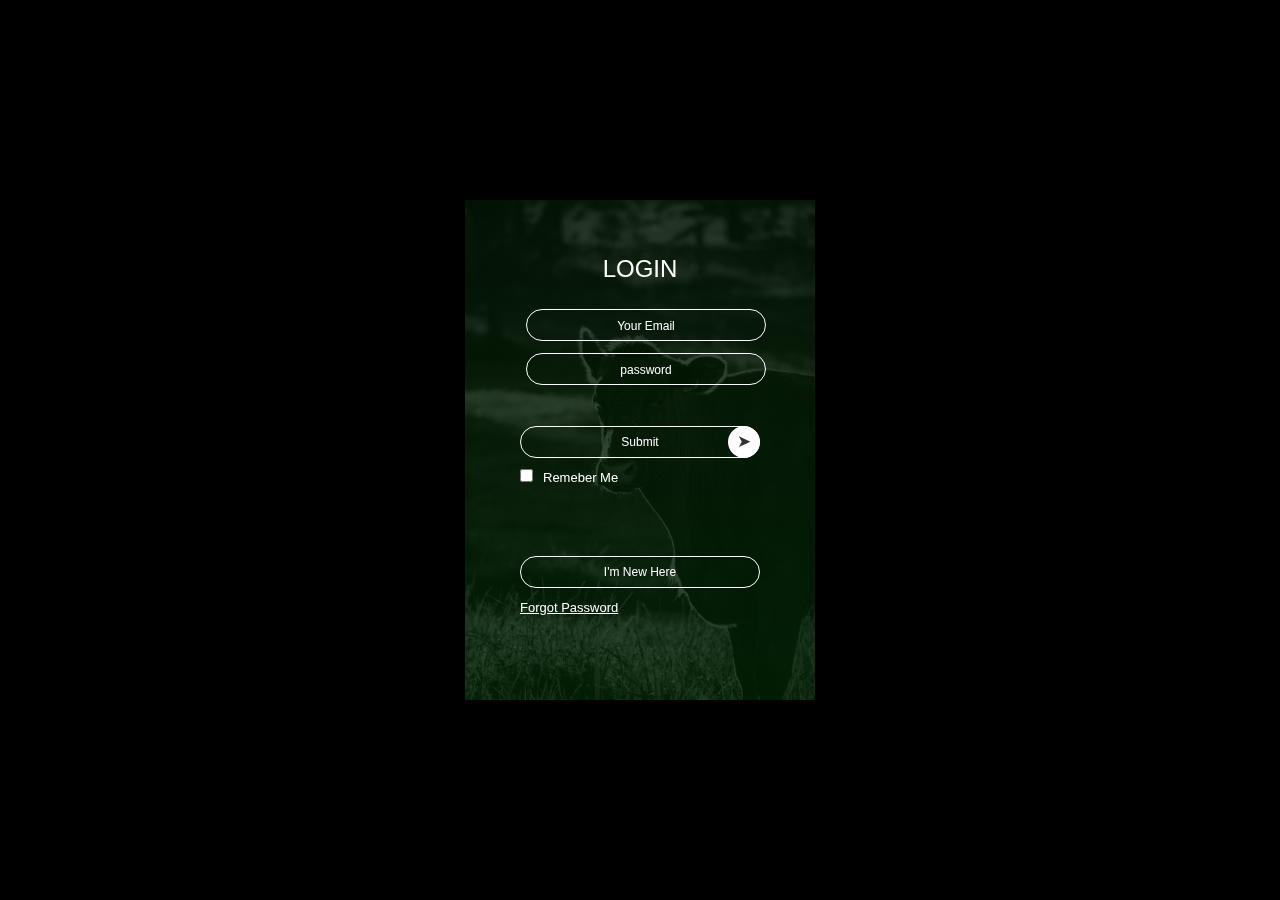
<file: admin.html>
<!DOCTYPE html>
<html lang="en">
<head>
    <meta charset="UTF-8">
    <meta http-equiv="X-UA-Compatible" content="IE=edge">
    <meta name="viewport" content="width=device-width, initial-scale=1.0">
    <title>Login and sign up form</title>
    <link rel="stylesheet" href="login.css">
</head>
<body>
    <div class="container">
        <div class="card">
            <div class="inner-box" id="card">
                <div class="card-front">
                    <h2>LOGIN</h2>
                    <form>
                        <input type="email" class="input-box" placeholder="Your Email" required>
                        <input type="password" class="input-box" placeholder="password" required>
                        <button type="submit" class="submit-btn">Submit</button>
                        <input type="checkbox"><span>Remeber Me</span>

                    </form>
                    <button type="button" class="btn" onclick="openRegister()">I'm New Here</button>
                    <a href="">Forgot Password</a>
                </div>
                <div class="card-back">
                    <h2>REGISTER</h2>
                    <form>
                        <input type="text" class="input-box" placeholder="Your Name" required>
                        <input type="email" class="input-box" placeholder="Your Email" required>
                        <input type="password" class="input-box" placeholder="password" required>
                        <button type="submit" class="submit-btn">Submit</button>
                        <input type="checkbox"><span>Remeber Me</span>

                    </form>
                    <button type="button" class="btn" onclick="openLogin()">I've an account</button>
                    <a href="">Forgot Password</a>
                </div>
                

           </div>

        </div>

    </div>

    <script>
        var card = document.getElementById("card")
        
        function openRegister(){
            card.style.transform ="rotateY(-180deg)";
        }
        function openLogin(){
            card.style.transform ="rotateY(0deg)";
        }
    </script>
    
</body>
</html>
</file>
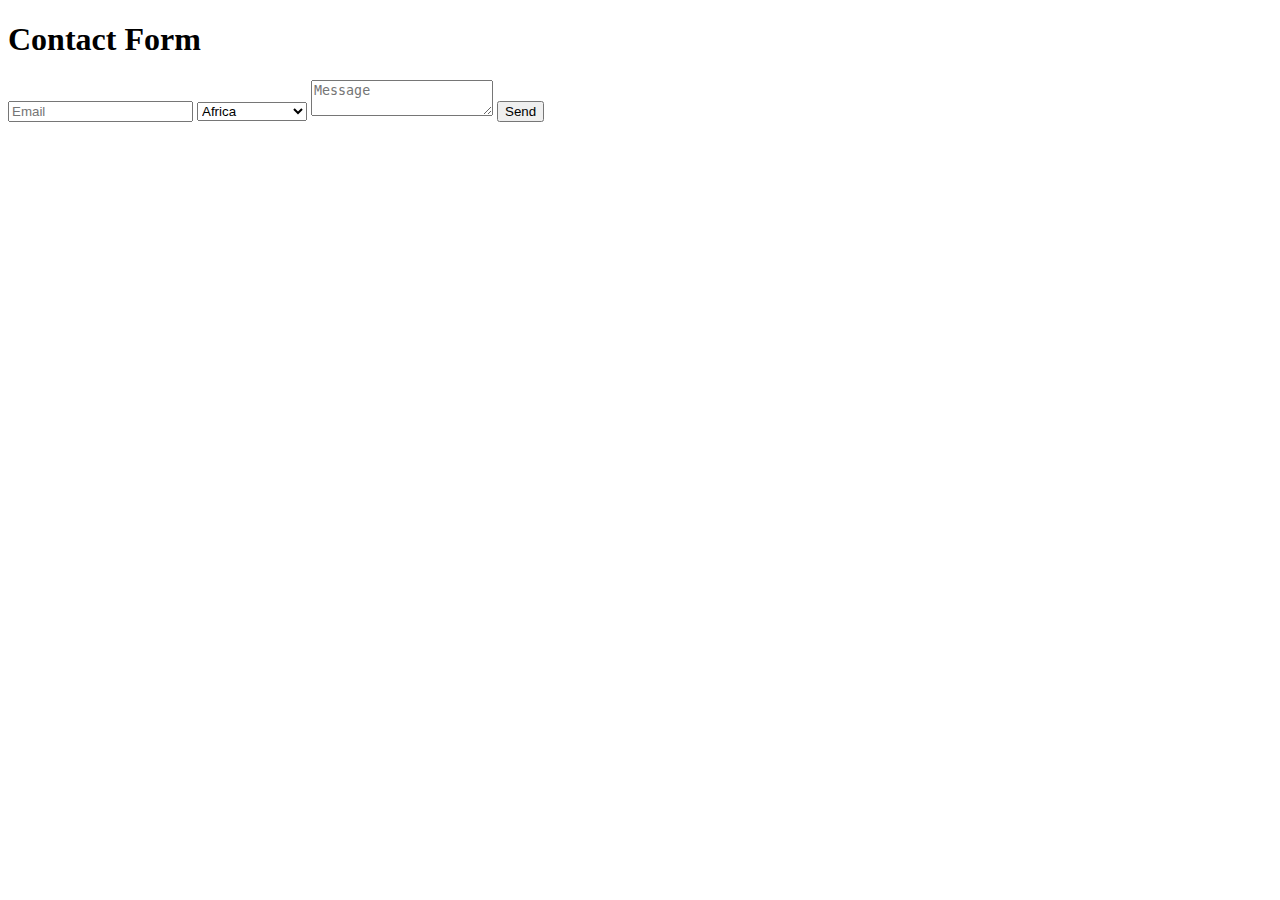
<file: Contact.html>
<!DOCTYPE html>
<html lang="en">
<head>
    <meta charset="UTF-8">
    <meta http-equiv="X-UA-Compatible" content="IE=edge">
    <meta name="viewport" content="width=device-width, initial-scale=1.0">
    <title>contact form</title>
    <link rel="stylesheet" href="index.css">
</head>
<body>
    <div class="container">
        <h1>Contact Form</h1>
        <form action="https://formsubmit.co/omondiopondo89@gmail.com" method="POST>
            <input type="text" name="Name" placeholder="Full Name" required>
            <input type="email" name="Email" placeholder="Email" required>
            <select name="Continent">
                <option>Africa</option>
                <option>Antarctica</option>
                <option>Asia</option>
                <option>Australia</option>
                <option>Europe</option>
                <option>North America</option>
                <option>South America</option>
            </select>
            <textarea name="Message" placeholder="Message" required></textarea>
            <button type="submit">Send</button>
        </form>

    </div>
    
</body>
</html>
</file>
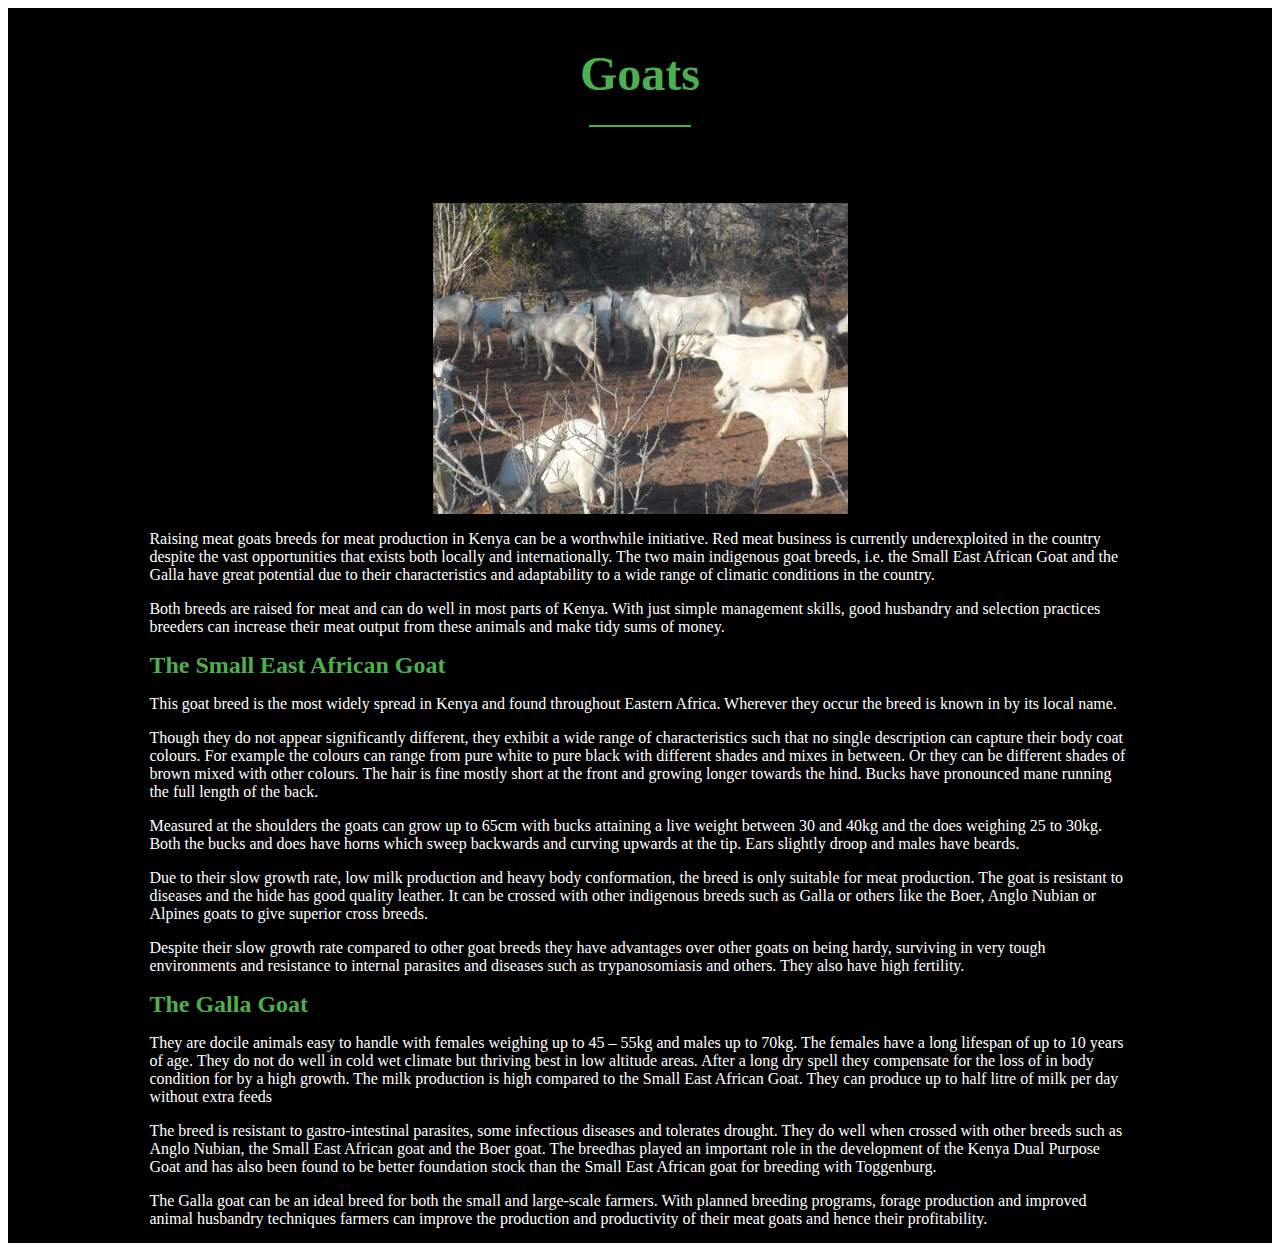
<file: goat.html>
<html>
<body>
<table id="more" border="0" width="100%"
        cellpadding="0" cellspacing="0" bgcolor="black">
        <tr>
            <td>
                <table border="0" cellpadding="15"
                    cellspacing="0" width="80%" align="center">
                    <tr>
                        <td height="180" align="center" valign="middle">
                            <font face="Verdana" size="7" color="#4CAF50">
                                <b>Goats</b>
                                <hr color="#4CAF50" width="100">
                            </font>
                        </td>
                    </tr>
 
                    <tr>
                        <td>
                            <font face="Verdana" size="2" color="white">
<p><center><img src="images/goats.jpg"></center></p>
<p style="color:white;font-size: 16px;">Raising meat goats breeds for meat production in Kenya can be a worthwhile initiative. Red meat business is currently underexploited in the country despite the vast opportunities that exists both locally and internationally. The two main indigenous goat breeds, i.e. the Small East African Goat and the Galla have great potential due to their characteristics and adaptability to a wide range of climatic conditions in the country. </p>
<p style="color:white;font-size: 16px;">Both breeds are raised for meat and can do well in most parts of Kenya. With just simple management skills, good husbandry and selection practices breeders can increase their meat output from these animals and make tidy sums of money.</p>
<p><b><font face="Verdana" size="5" color="#4CAF50">The Small East African Goat</font></b></p>
<p style="color:white;font-size: 16px;" >This goat breed is the most widely spread in Kenya and found throughout Eastern Africa. Wherever they occur the breed is known in by its local name.</p>
<p style="color:white;font-size: 16px;" >Though they do not appear significantly different, they exhibit a wide range of characteristics such that no single description can capture their body coat colours. For example the colours can range from pure white to pure black with different shades and mixes in between. Or they can be different shades of brown mixed with other colours.  The hair is fine mostly short at the front and growing longer towards the hind. Bucks have pronounced mane running the full length of the back.</p>
<p style="color:white;font-size: 16px;" >Measured at the shoulders the goats can grow up to 65cm with bucks attaining a live weight between 30 and 40kg and the does weighing 25 to 30kg. Both the bucks and does have horns which sweep backwards and curving upwards at the tip. Ears slightly droop and males have beards.</p>
<p style="color:white;font-size: 16px;" >Due to their slow growth rate, low milk production and heavy body conformation, the breed is only suitable for meat production. The goat is resistant to diseases and the hide has good quality leather. It can be crossed with other indigenous breeds such as Galla or others like the Boer, Anglo Nubian or Alpines goats to give superior cross breeds.</p>
<p style="color:white;font-size: 16px;" >Despite their slow growth rate compared to other goat breeds they have advantages over other goats on being hardy, surviving in very tough environments and resistance to internal parasites and diseases such as trypanosomiasis and others. They also have high fertility.</p>
<p><b><font face="Verdana" size="5" color="#4CAF50">The Galla Goat</font></b></p>
<p style="color:white;font-size: 16px;" >They are docile animals easy to handle with females weighing up to 45 – 55kg and males up to 70kg. The females have a long lifespan of up to 10 years of age. They do not do well in cold wet climate but thriving best in low altitude areas. After a long dry spell they compensate for the loss of in body condition for by a high growth. The milk production is high compared to the Small East African Goat. They can produce up to half litre of milk per day without extra feeds</p>
<p style="color:white;font-size: 16px;" >The breed is resistant to gastro-intestinal parasites, some infectious diseases and tolerates drought. They do well when crossed with other breeds such as Anglo Nubian, the Small East African goat and the Boer goat. The breedhas played an important role in the development of the Kenya Dual Purpose Goat and has also been found to be better foundation stock than the Small East African goat for breeding with Toggenburg.</p>
<p style="color:white;font-size: 16px;" >The Galla goat can be an ideal breed for both the small and large-scale farmers. With planned breeding programs, forage production and improved animal husbandry techniques farmers can improve the production and productivity of their meat goats and hence their profitability. </p>
</font>
</td>
</table>

</body>
</html>
</file>
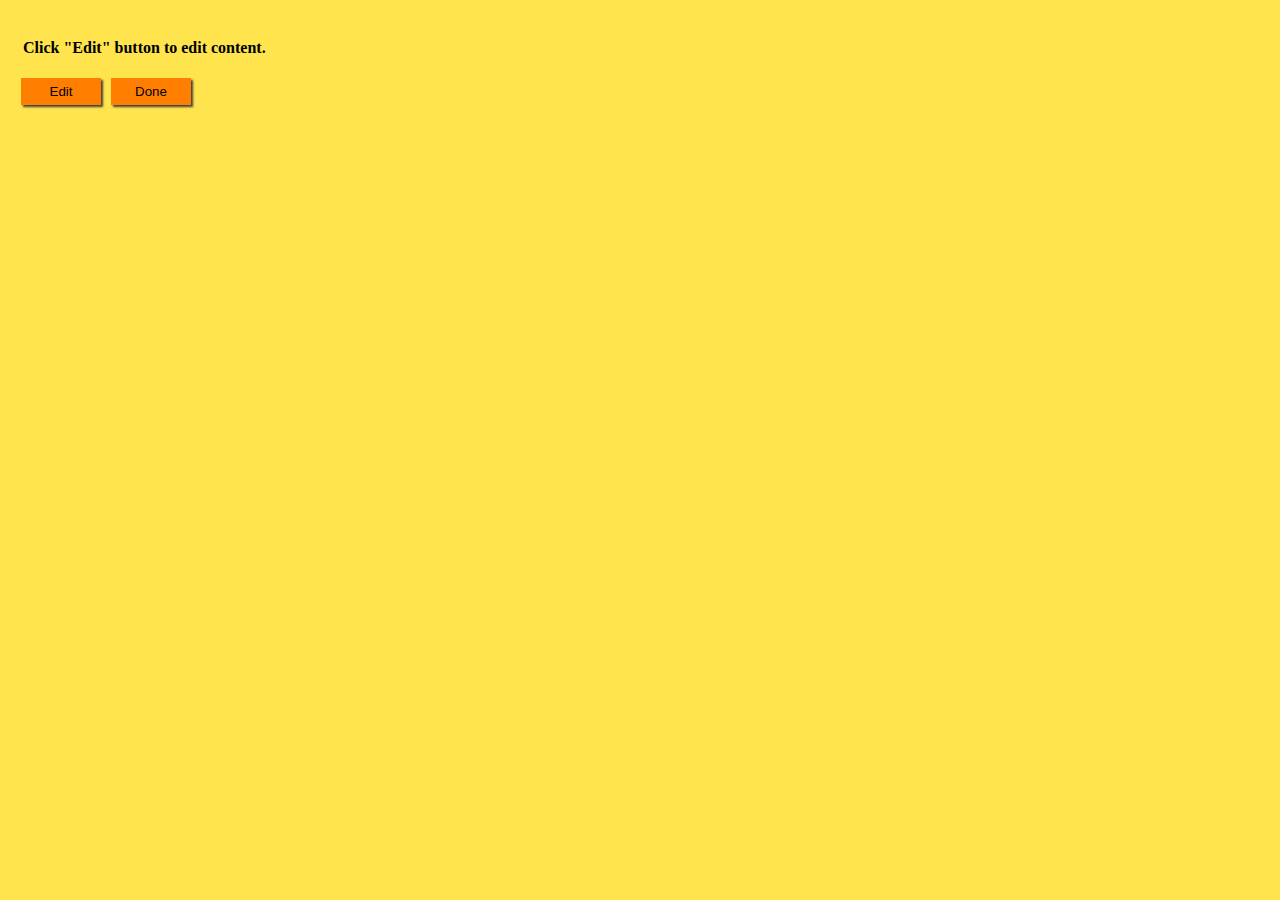
<file: james.html>
<!DOCTYPE html>
<html lang="en">
<head>
    <meta charset="UTF-8">
    <meta http-equiv="X-UA-Compatible" content="IE=edge">
    <meta name="viewport" content="width=device-width, initial-scale=1.0">
    <title>Document</title>
</head>
<body>
   <div id="container">
  <p id="edit"><b> Click "Edit" button to edit content. </b></p>
  <button type="submit" id="edit-button">Edit</button>
  <button type="submit" id="end-editing">Done</button>
</div>

<style>
    body {
  background-color: #ffe44d;
}

#container {
  width: 100%;
  height: 100%;
  padding: 10px;
}

#edit {
  padding: 5px;
  outline: none;
}

button {
  width: 80px;
  padding: 5px;
  margin: 0 3px;
  background-color: #ff7e00;
  outline: none;
  border: 1px solid #ff7e00;
  box-shadow: 2px 2px 2px #3f3f3f;
}

button:hover {
  box-shadow: 2px 2px 3px ;
}

button:active {
  box-shadow: 1px 1px 3px ;
}
</style>

<script>
    const paragraph = document.getElementById("edit");
const edit_button = document.getElementById("edit-button");
const end_button = document.getElementById("end-editing");

edit_button.addEventListener("click", function() {
  paragraph.contentEditable = true;
  paragraph.style.backgroundColor = "#dddbdb";
} );

end_button.addEventListener("click", function() {
  paragraph.contentEditable = false;
  paragraph.style.backgroundColor = "#ffe44d";
} )
</script>

</body>
</html>
</file>
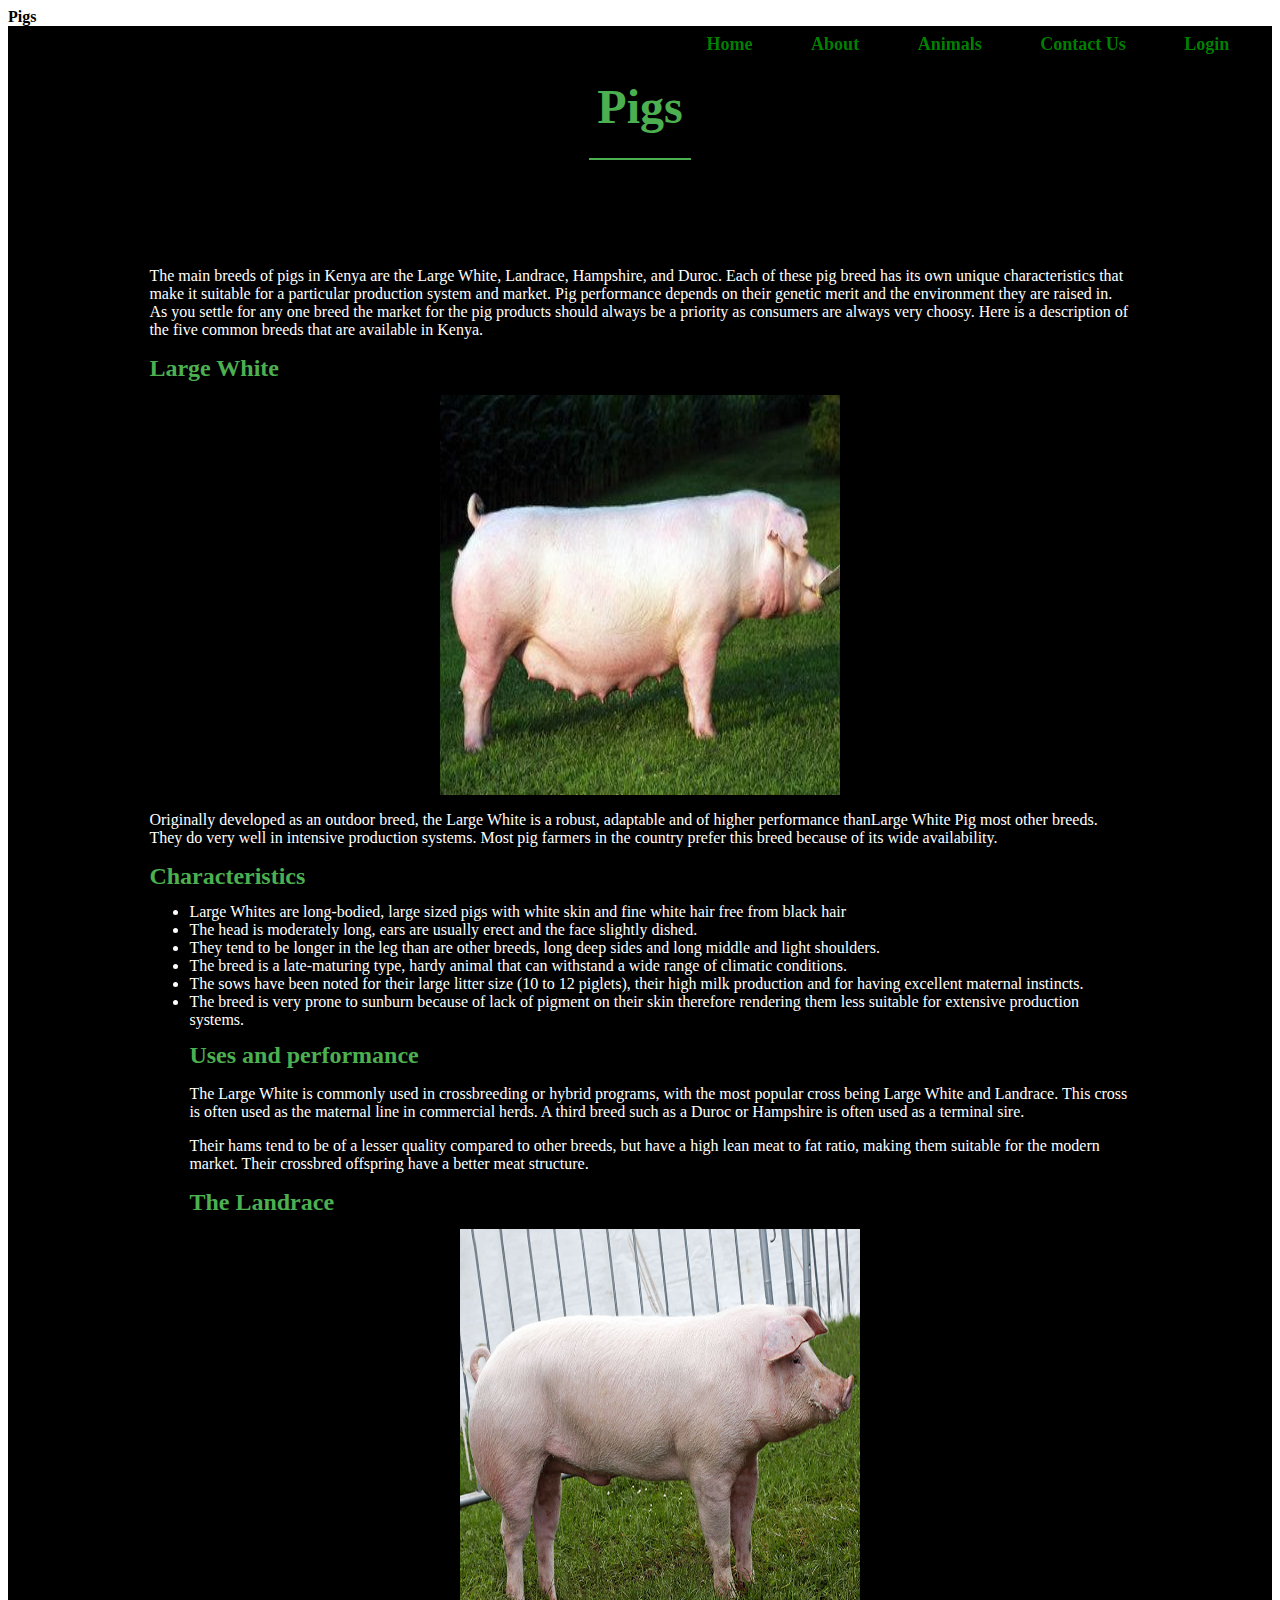
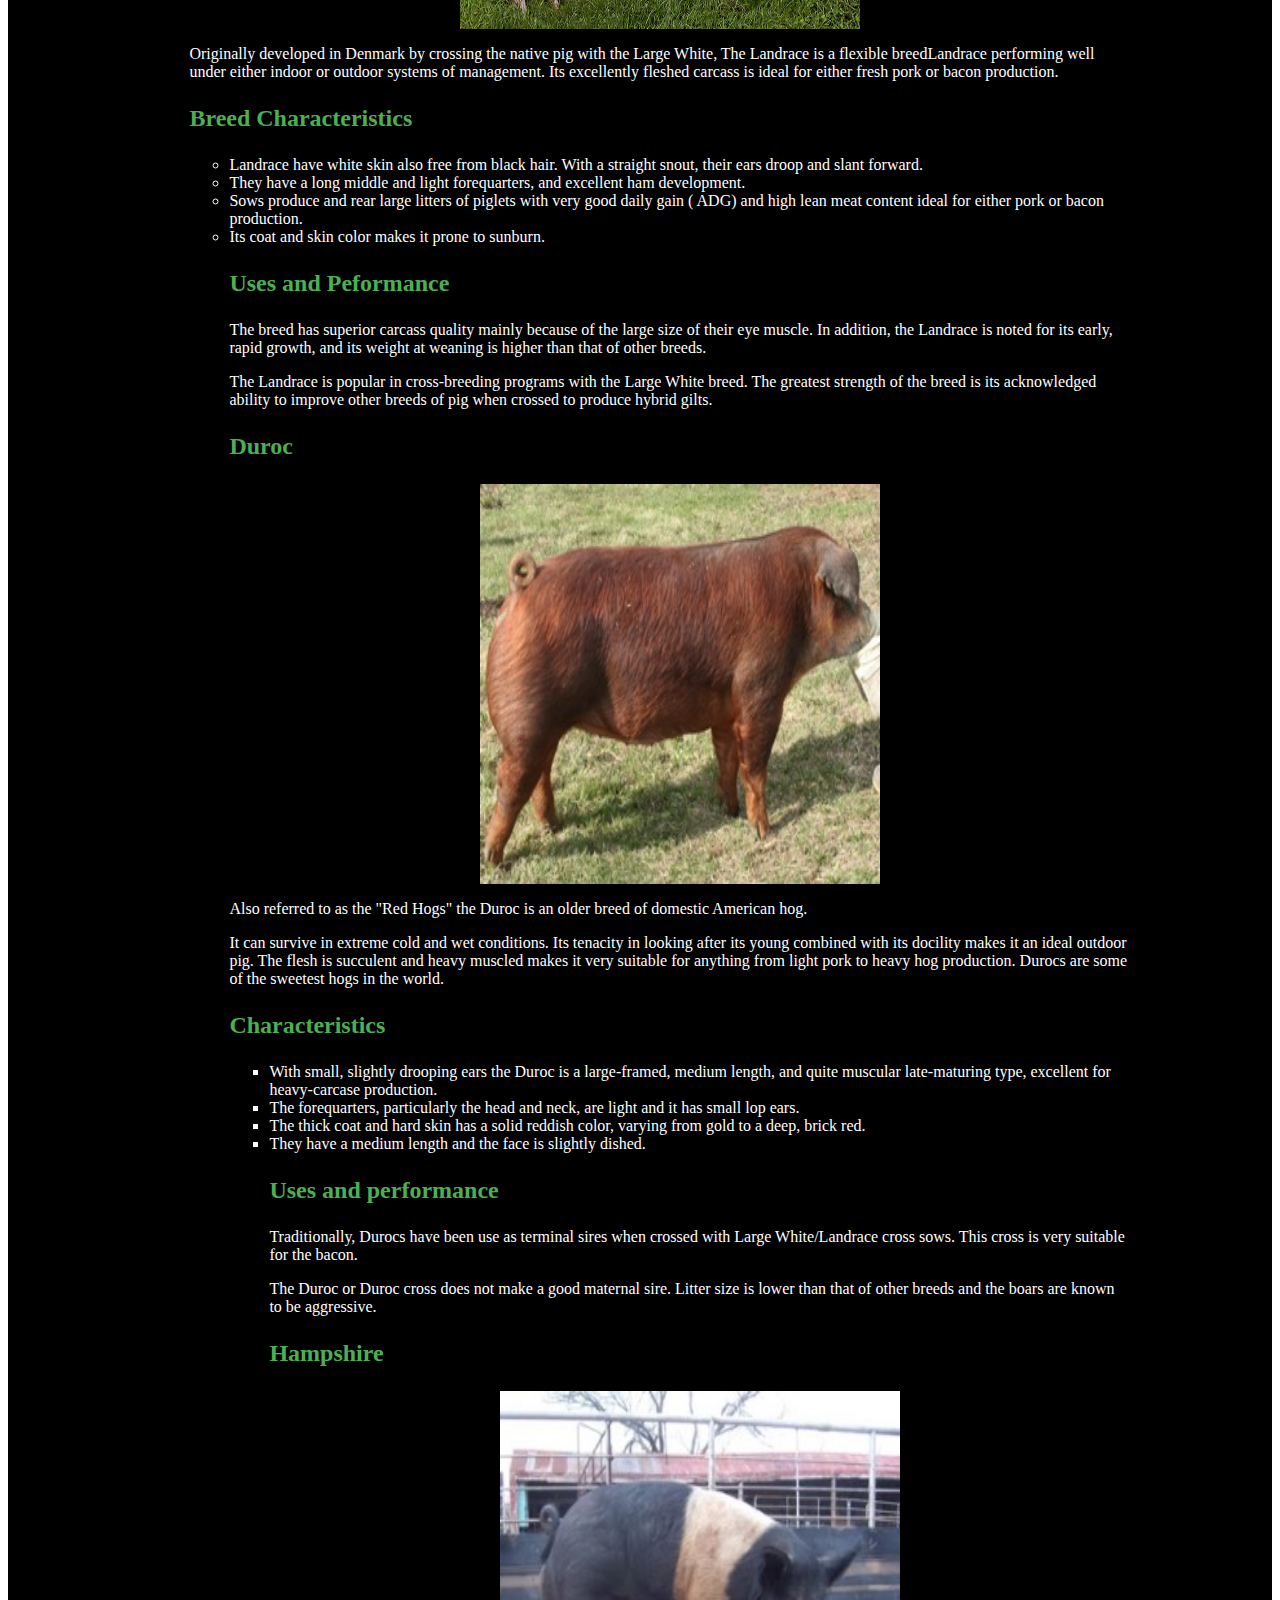
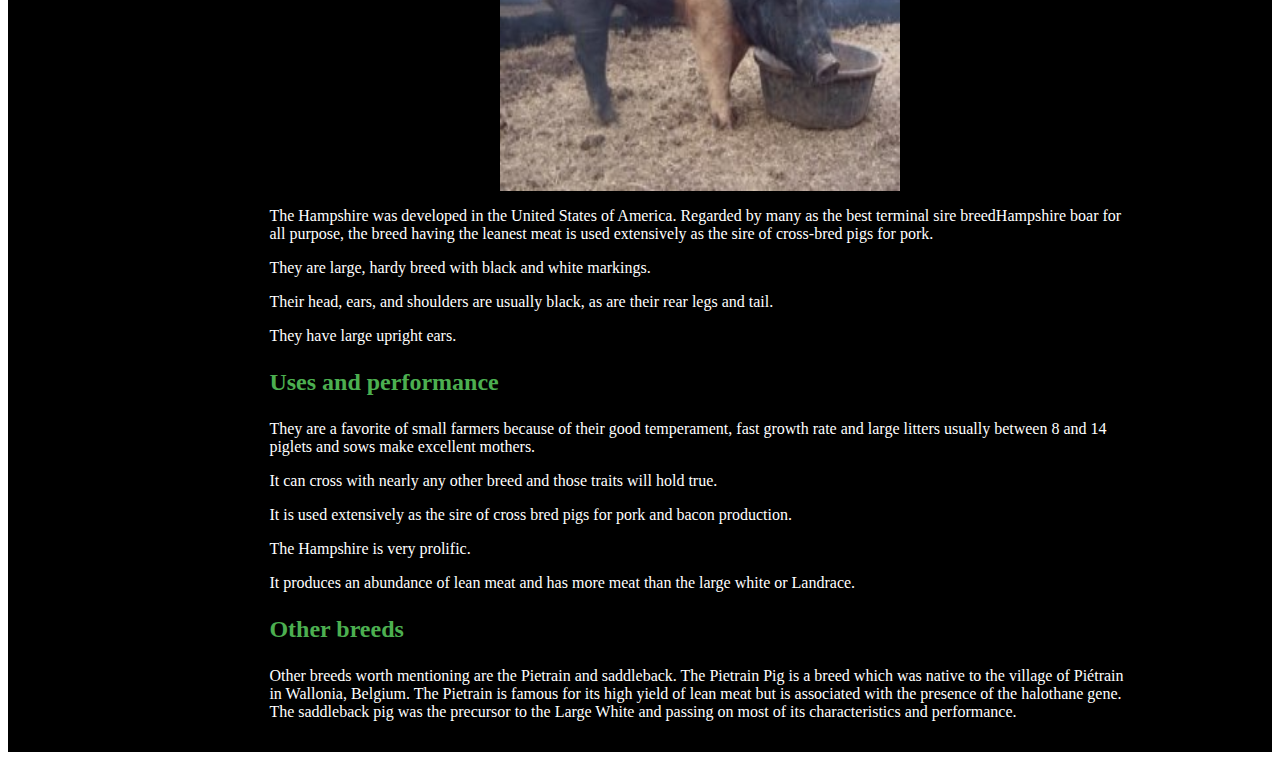
<file: pigs.html>
<!DOCTYPE html>
<html lang="en">
<head>
    <meta charset="UTF-8">
    <meta http-equiv="X-UA-Compatible" content="IE=edge">
    <meta name="viewport" content="width=device-width, initial-scale=1.0">
    <title></title>
    <!-- <link rel="stylesheet" href="login.css"> -->
</head>

<html>
    <header>
        <nav>
            <div class="logo">
               <i class="fas fa-tractor"></i>
            </div>
            <div class="links">
                <a href="#Home" style="text-decoration:none"><font face="Verdana" size="4" color=green><b>Home</b></font></a>
                <a href="#About" style="text-decoration:none"><font face="Verdana" size="4" color=green><b>About</b></font></a>

                <a href="#Animals" style="text-decoration:none"><font face="Verdana" size="4" color=green><b>Animals</b></font></a>

                <!-- <a href="#More" style="text-decoration:none"><font face="Verdana" size="4" color=green><b> More</b></font></a> -->
                <a href="#Contact Us" style="text-decoration:none"><font face="Verdana" size="4" color=green><b>Contact Us</b></font></a>
                <a href="admin.html" target="Login" style="text-decoration:none"><font face="Verdana" size="4" color=green><b>Login</b></font></a>


            </div>
        </nav>
    </header>
<tittle><b>Pigs</b>
    <link rel="stylesheet" href="style.css">
</tittle>
<body>

<table id="pigs" border="0" width="100%"
        cellpadding="0" cellspacing="0" bgcolor="black">
        <tr>
            <td>
                <table border="0" cellpadding="15"
                    cellspacing="0" width="80%" align="center">
                    <tr>
                        <td height="180" align="center" valign="middle">
                            <font face="Verdana" size="7" color="#4CAF50">
                                <b>Pigs</b>
                                <hr color="#4CAF50" width="100">
                            </font>
                        </td>
                    </tr>
 
                    <tr>
                        <td>
                            <font face="Verdana" size="2" color="white">
<p style="color:white;font-size: 16px;">The main breeds of pigs in Kenya are the Large White, Landrace, Hampshire, and Duroc. Each of these pig breed has its own unique characteristics that make it suitable for a particular production system and market. Pig performance depends on their genetic merit and the environment they are raised in. As you settle for any one breed the market for the pig products should always be a priority as consumers are always very choosy. Here is a description of the five common breeds that are available in Kenya.</p>
<p><b><font face="Verdana" size="5" color="#4CAF50">Large White</font></b></p>
<div style="display: flex;justify-content: center;">
<img src="images/large white pig.jpg" style="height: 400px;width: 400px;" alt="25">
</div>
<p style="color:white;font-size: 16px;">Originally developed as an outdoor breed, the Large White is a robust, adaptable and of higher performance thanLarge White Pig most other breeds. They do very well in intensive production systems. Most pig farmers in the country prefer this breed because of its wide availability.</p>
<p><b><font face="Verdana" size="5" color="#4CAF50">Characteristics</font></b></p>
<ul>
<li style="color:white;font-size: 16px;">Large Whites are long-bodied, large sized pigs with white skin and fine white hair free from black hair</li>
<li style="color:white;font-size: 16px;">The head is moderately long, ears are usually erect and the face slightly dished.</li>
<li style="color:white;font-size: 16px;">They tend to be longer in the leg than are other breeds, long deep sides and long middle and light shoulders.</li>
<li style="color:white;font-size: 16px;">The breed is a late-maturing type, hardy animal that can withstand a wide range of climatic conditions.</li>
<li style="color:white;font-size: 16px;">The sows have been noted for their large litter size (10 to 12 piglets), their high milk production and for having excellent maternal instincts.</li>
<li style="color:white;font-size: 16px;">The breed is very prone to sunburn because of lack of pigment on their skin therefore rendering them less suitable for extensive production systems.</li>
<p><b><font face="Verdana" size="5" color="#4CAF50">Uses and performance</font></b></p>
<p style="color:white;font-size: 16px;">The Large White is commonly used in crossbreeding or hybrid programs, with the most popular cross being Large White and Landrace. This cross is often used as the maternal line in commercial herds. A third breed such as a Duroc or Hampshire is often used as a terminal sire.</p>
<p style="color:white;font-size: 16px;">Their hams tend to be of a lesser quality compared to other breeds, but have a high lean meat to fat ratio, making them suitable for the modern market. Their crossbred offspring have a better meat structure.</p>
<p><b><font face="Verdana" size="5" color="#4CAF50">The Landrace</b></p>
    <div style="display: flex;justify-content: center;">
<img src="images/landrace.jpg" style="height:400px;width: 400px;" alt="25">
</div>
<p style="color:white;font-size: 16px;">Originally developed in Denmark by crossing the native pig with the Large White, The Landrace is a flexible breedLandrace performing well under either indoor or outdoor systems of management. Its excellently fleshed carcass is ideal for either fresh pork or bacon production.</p>
<p><b><font face="Verdana" size="5" color="#4CAF50">Breed Characteristics</font></b></p>
<ul>
<li style="color:white;font-size: 16px;">Landrace have white skin also free from black hair. With a straight snout, their ears droop and slant forward.</li>
<li style="color:white;font-size: 16px;">They have a long middle and light forequarters, and excellent ham development.</li>
<li style="color:white;font-size: 16px;">Sows produce and rear large litters of piglets with very good daily gain ( ADG) and high lean meat content ideal for either pork or bacon production.</li>
<li style="color:white;font-size: 16px;">Its coat and skin color makes it prone to sunburn.</li>
<p><b><font face="Verdana" size="5" color="#4CAF50">Uses and Peformance</font></b></p>
<p style="color:white;font-size: 16px;">The breed has superior carcass quality mainly because of the large size of their eye muscle. In addition, the Landrace is noted for its early, rapid growth, and its weight at weaning is higher than that of other breeds.</p>
<p style="color:white;font-size: 16px;">The Landrace is popular in cross-breeding programs with the Large White breed. The greatest strength of the breed is its acknowledged ability to improve other breeds of pig when crossed to produce hybrid gilts.</p>
<p><b><font face="Verdana" size="5" color="#4CAF50">Duroc</font></b></p>
<div style="display: flex;justify-content: center;">
<img src="images/duroc.jpg" style="height: 400px;width: 400px;" alt="25">
</div>
<p style="color:white;font-size: 16px;">Also referred to as the "Red Hogs" the Duroc is an older breed of domestic American hog.</p>
<p style="color:white;font-size: 16px;">It can survive in extreme cold and wet conditions. Its tenacity in looking after its young combined with its docility makes it an ideal outdoor pig. The flesh is succulent and heavy muscled makes it very suitable for anything from light pork to heavy hog production. Durocs are some of the sweetest hogs in the world.</p>
<p><b><font face="Verdana" size="5" color="#4CAF50">Characteristics</font></b></p>
<ul>
<li style="color:white;font-size: 16px;">With small, slightly drooping ears the Duroc is a large-framed, medium length, and quite muscular late-maturing type, excellent for heavy-carcase production.</li>
<li style="color:white;font-size: 16px;">The forequarters, particularly the head and neck, are light and it has small lop ears.</li>
<li style="color:white;font-size: 16px;">The thick coat and hard skin has a solid reddish color, varying from gold to a deep, brick red.</li>
<li style="color:white;font-size: 16px;">They have a medium length and the face is slightly dished.</li>
<p><b><font face="Verdana" size="5" color="#4CAF50">Uses and performance</font></b></p>
<p style="color:white;font-size: 16px;">Traditionally, Durocs have been use as terminal sires when crossed with Large White/Landrace cross sows. This cross is very suitable for the bacon.</p>
<p style="color:white;font-size: 16px;">The Duroc or Duroc cross does not make a good maternal sire. Litter size is lower than that of other breeds and the boars are known to be aggressive.</p>
<p><b><font face="Verdana" size="5" color="#4CAF50">Hampshire</font></b></p>
<div style="display: flex;justify-content: center;">
<img src="images/hamshire.jpg" style="height: 400px;width: 400px;" alt="25">
</div>
<p style="color:white;font-size: 16px;">The Hampshire was developed in the United States of America. Regarded by many as the best terminal sire breedHampshire boar for all purpose, the breed having the leanest meat is used extensively as the sire of cross-bred pigs for pork.</p>
<p style="color:white;font-size: 16px;">They are large, hardy breed with black and white markings.</p>
<p style="color:white;font-size: 16px;">Their head, ears, and shoulders are usually black, as are their rear legs and tail.</p>
<p style="color:white;font-size: 16px;">They have large upright ears.</p>
<p><b><font face="Verdana" size="5" color="#4CAF50">Uses and performance</font></b></p>
<p style="color:white;font-size: 16px;">They are a favorite of small farmers because of their good temperament, fast growth rate and large litters usually between 8 and 14 piglets and sows make excellent mothers.</p>
<p style="color:white;font-size: 16px;">It can cross with nearly any other breed and those traits will hold true.</p>
<p style="color:white;font-size: 16px;">It is used extensively as the sire of cross bred pigs for pork and bacon production.</p>
<p style="color:white;font-size: 16px;">The Hampshire is very prolific.</p>
<p style="color:white;font-size: 16px;">It produces an abundance of lean meat and has more meat than the large white or Landrace.</p>
<p><b><font face="Verdana" size="5" color="#4CAF50">Other breeds</font></b></p>
<p style="color:white;font-size: 16px;">Other breeds worth mentioning are the Pietrain and saddleback.  The Pietrain Pig is a breed which was native to the village of Piétrain in Wallonia, Belgium. The Pietrain is famous for its high yield of lean meat but is associated with the presence of the halothane gene. The saddleback pig was the precursor to the Large White and passing on most of its characteristics and performance.</p>

</body>
</html>
</file>
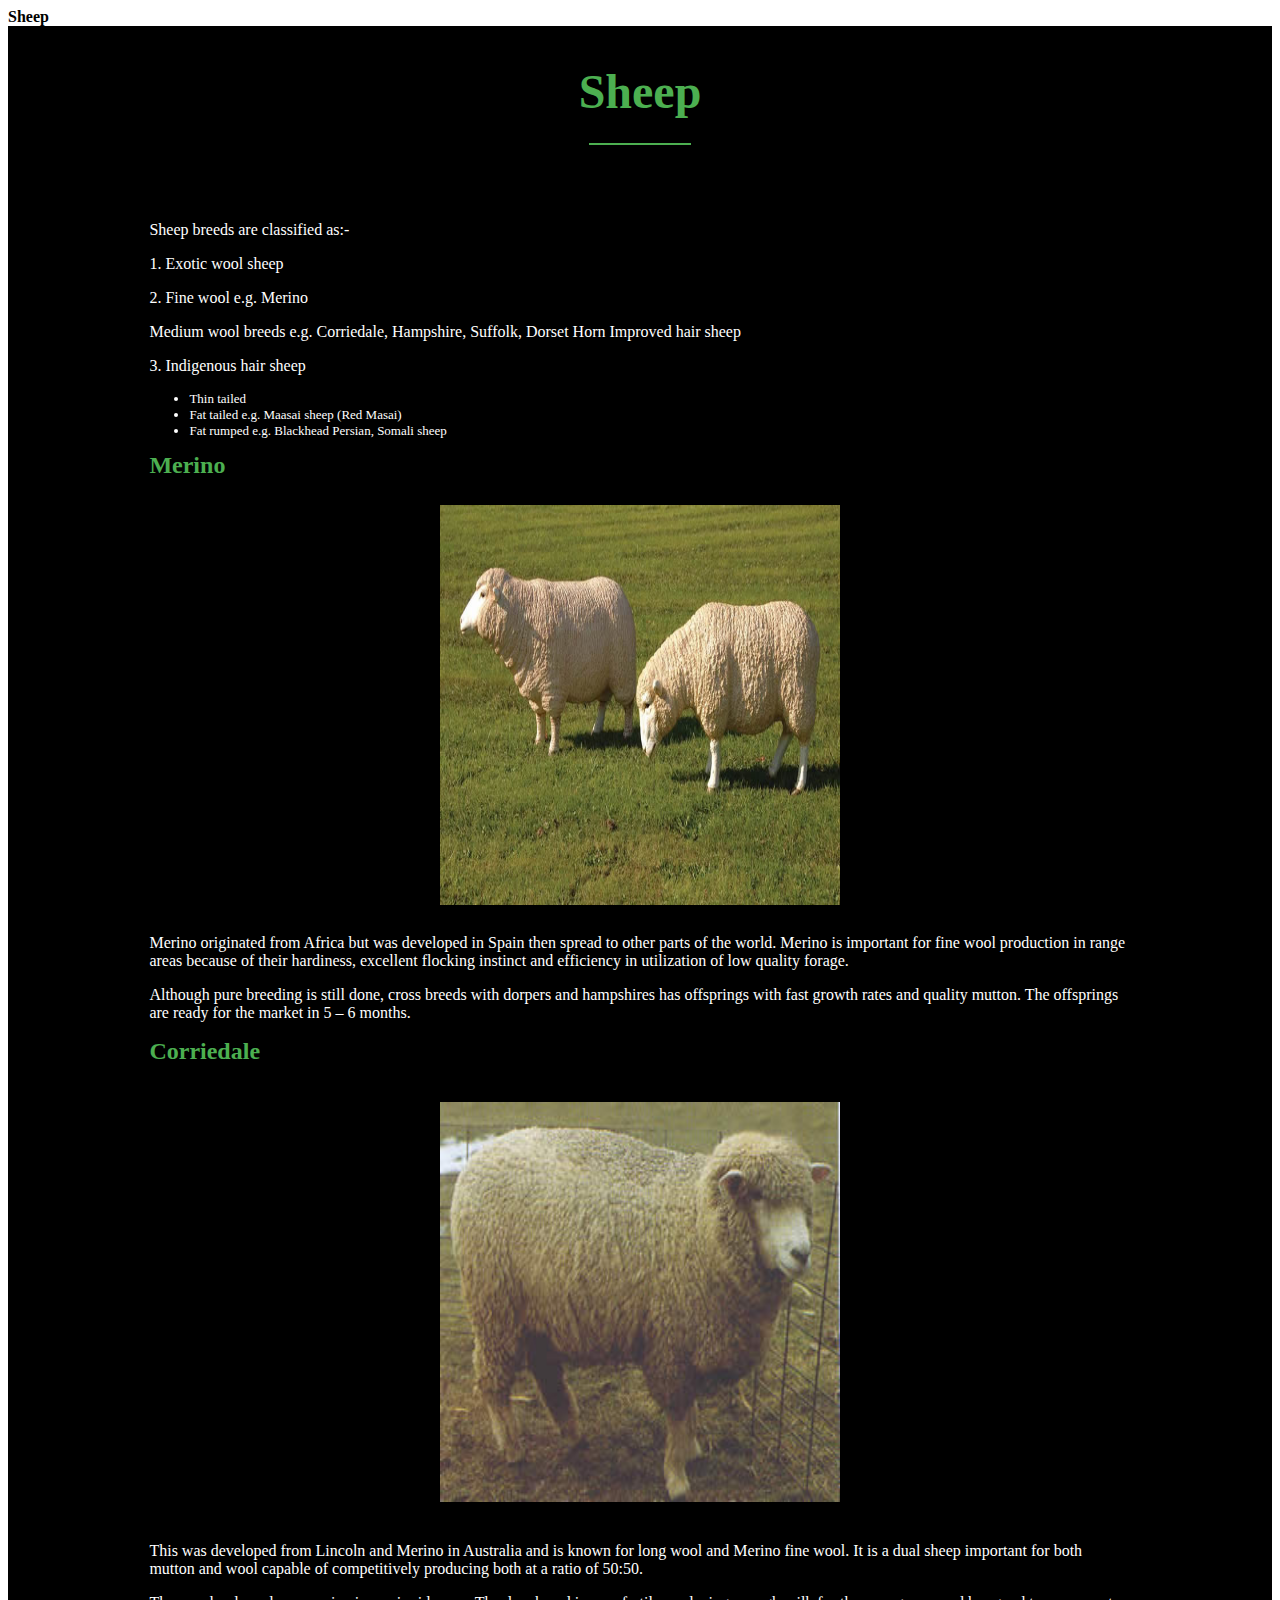
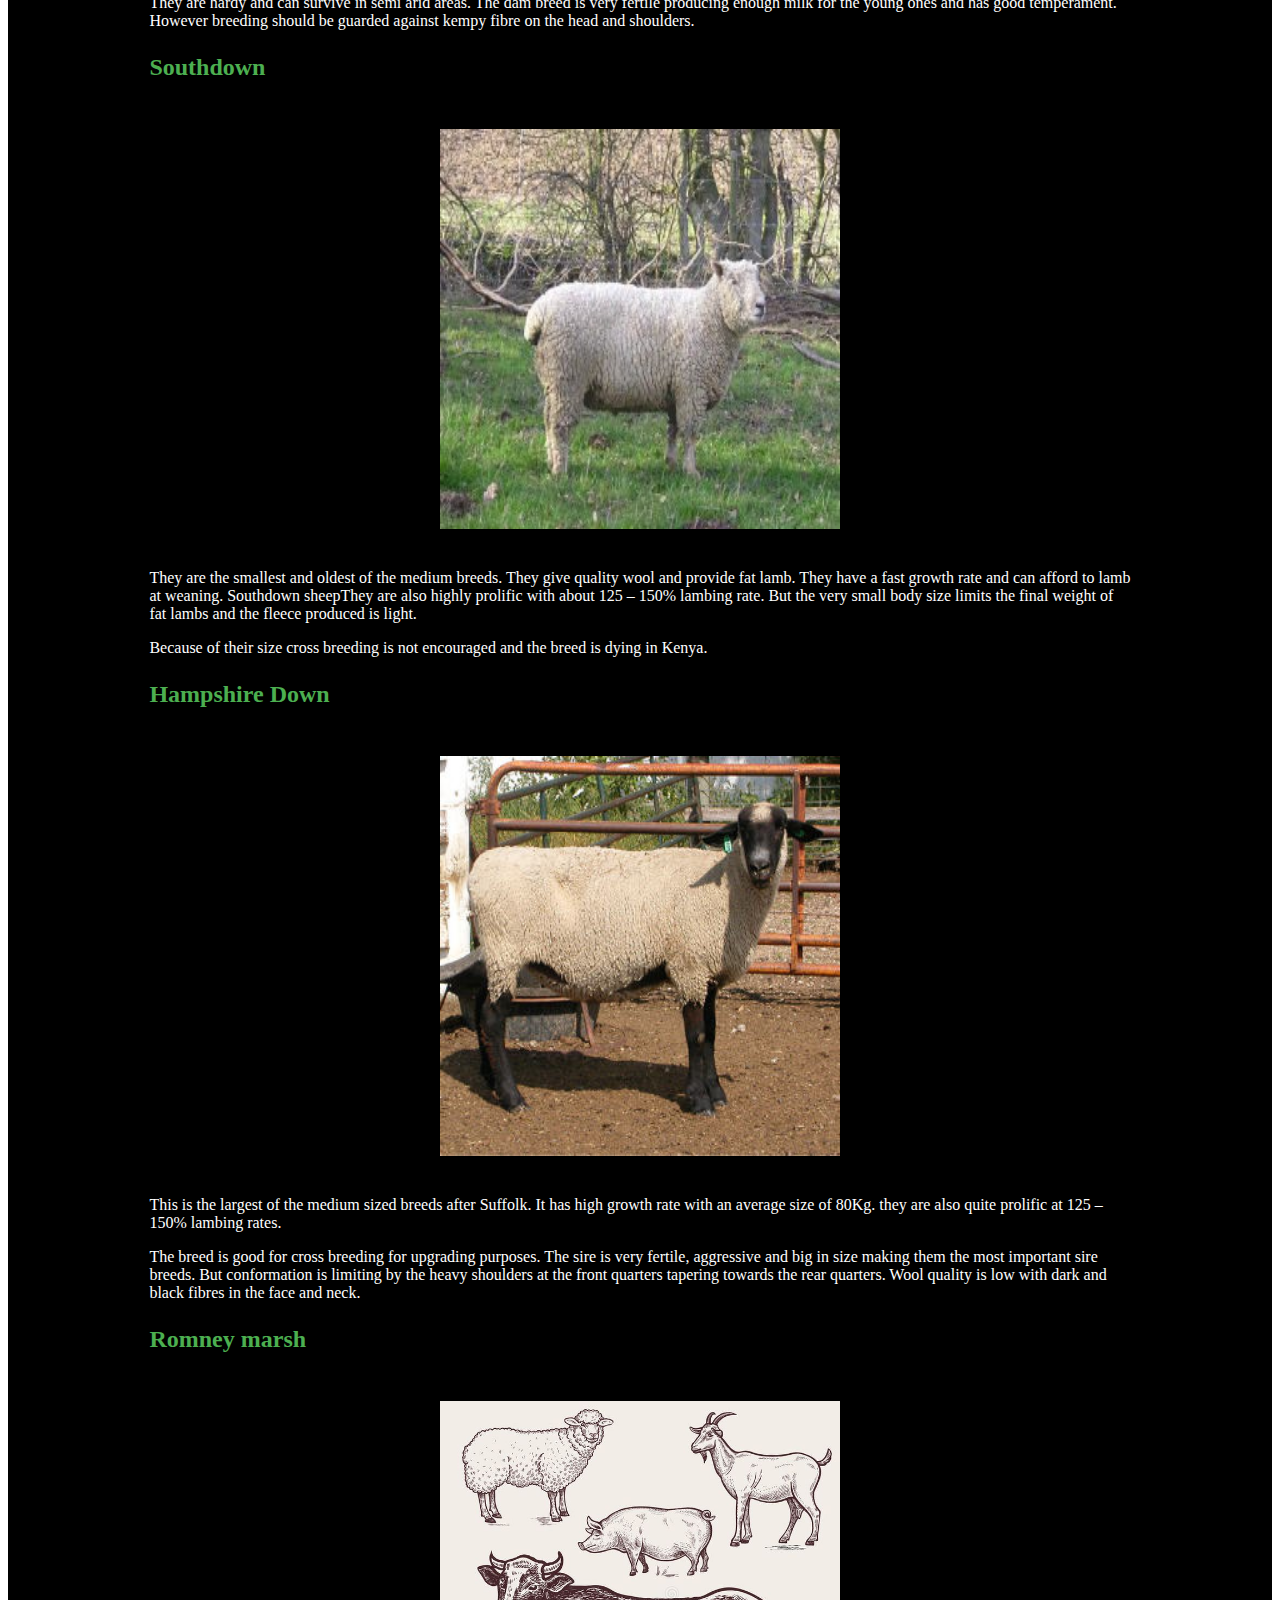
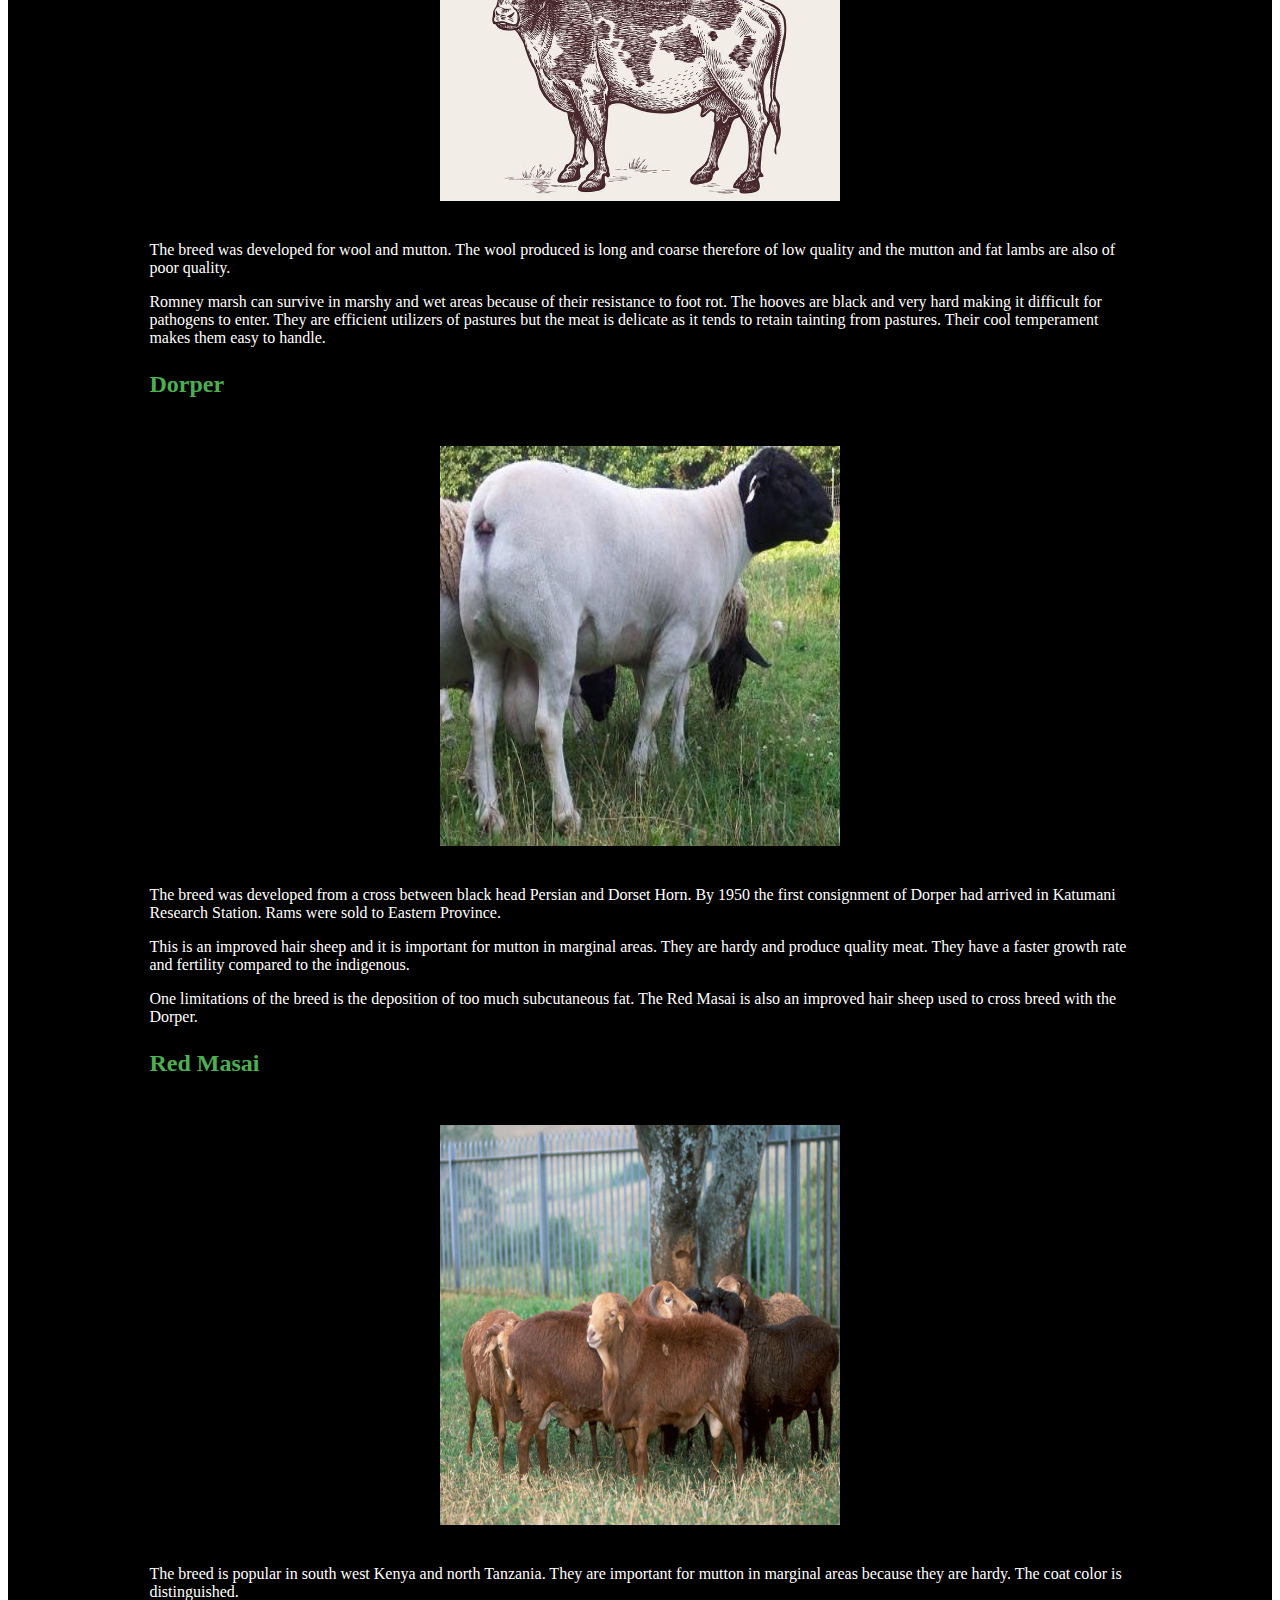
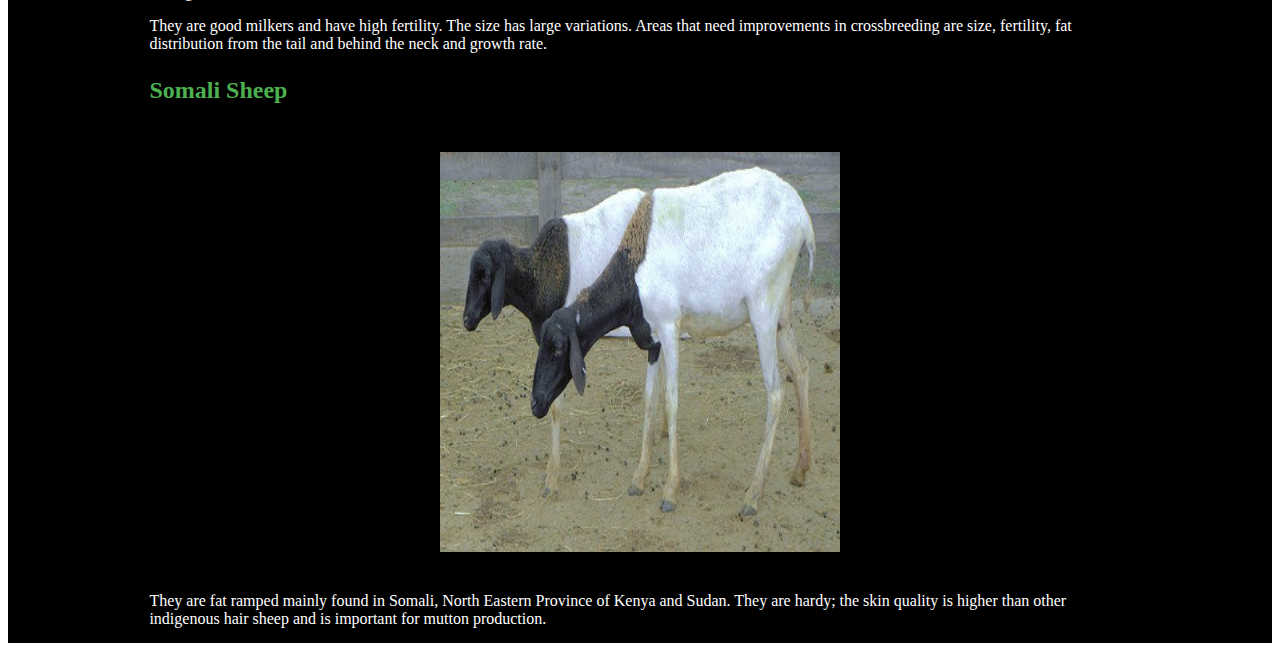
<file: sheep.html>
<head>
    <link rel="stylesheet" href="style.css">
</head>
<html>
<tittle><b>Sheep</b></tittle>
<body>
<table id="sheep" border="0" width="100%"
        cellpadding="0" cellspacing="0" bgcolor="black">
        <tr>
            <td>
                <table border="0" cellpadding="15"
                    cellspacing="0" width="80%" align="center">
                    <tr>
                        <td height="180" align="center" valign="middle">
                            <font face="Verdana" size="7" color="#4CAF50">
                                <b>Sheep</b>
                                <hr color="#4CAF50" width="100">
                            </font>
                        </td>
                    </tr>
 
                    <tr>
                        <td>
                            <font face="Verdana" size="2" color="white">
<p style="color:white;font-size: 16px;">Sheep breeds are classified as:-</p>

<p style="color:white;font-size: 16px;">1. Exotic wool sheep</p>

<p style="color:white;font-size: 16px;">2. Fine wool e.g. Merino</p>

<p style="color:white;font-size: 16px;">Medium wool breeds e.g. Corriedale, Hampshire, Suffolk, Dorset Horn
Improved hair sheep</p>
<p style="color:white;font-size: 16px;">3. Indigenous hair sheep</p>
<ul>
<li>Thin tailed</li>
<li>Fat tailed e.g. Maasai sheep (Red Masai)</li>
<li>Fat rumped e.g. Blackhead Persian, Somali sheep</li>
</ul>
<p><b><font face="Verdana" size="5" color="#4CAF50">Merino</font></b></p>
<div style="display: flex;justify-content: center;">
<p><img src="images/merino.jpg" style="height: 400px;width: 400px;" alt="25"></p>
</div>
<p style="color:white;font-size: 16px;">Merino originated from Africa but was developed in Spain then spread to other parts of the world. Merino is important for fine wool production in range areas because of their hardiness, excellent flocking instinct and efficiency in utilization of low quality forage.</p>
<p style="color:white;font-size: 16px;">Although pure breeding is still done, cross breeds with dorpers and hampshires has offsprings with fast growth rates and quality mutton. The offsprings are ready for the market in 5 – 6 months.</p>
<p><b><font face="Verdana" size="5" color="#4CAF50">Corriedale<font></b></p>
    <div style="display: flex;justify-content: center;">
<p><img src="images/corriedale.jpg" style="height: 400px;width: 400px;" alt="25"></p>
</div>
<p style="color:white;font-size: 16px;">This was developed from Lincoln and Merino in Australia and is known for long wool and Merino fine wool. It is a dual sheep important for both mutton and wool capable of competitively producing both at a ratio of 50:50.</p>
<p style="color:white;font-size: 16px;">They are hardy and can survive in semi arid areas. The dam breed is very fertile producing enough milk for the young ones and has good temperament. However breeding should be guarded against kempy fibre on the head and shoulders.</p>
<p><b><font face="Verdana" size="5" color="#4CAF50">Southdown</font></b></p>
<div style="display: flex;justify-content: center;">
<p><img src="images/southdown.jpg" style="height: 400px;width: 400px;" alt="25"></p>
</div>
<p style="color:white;font-size: 16px;">They are the smallest and oldest of the medium breeds. They give quality wool and provide fat lamb. They have a fast growth rate and can afford to lamb at weaning.  Southdown sheepThey are also highly prolific with about 125 – 150% lambing rate. But the very small body size limits the final weight of fat lambs and the fleece produced is light.</p>
<p style="color:white;font-size: 16px;">Because of their size cross breeding is not encouraged and the breed is dying in Kenya.</p>
<p><b><font face="Verdana" size="5" color="#4CAF50">Hampshire Down</font></b></p>
<div style="display: flex;justify-content: center;">
<p><img src="images/hampshire-down.jpg" style="height: 400px;width: 400px;" alt="25"></p>
</div>
<p style="color:white;font-size: 16px;">This is the largest of the medium sized breeds after Suffolk. It has high growth rate with an average size of 80Kg. they are also quite prolific at 125 – 150% lambing rates.</p>
<p style="color:white;font-size: 16px;">The breed is good for cross breeding for upgrading purposes. The sire is very fertile, aggressive and big in size making them the most important sire breeds. But conformation is limiting by the heavy shoulders at the front quarters tapering towards the rear quarters. Wool quality is low with dark and black fibres in the face and neck.</p>
<p><b><font face="Verdana" size="5" color="#4CAF50">Romney marsh</font></b></p>
<div style="display: flex;justify-content: center;">
<p><img src="images/animal.jpg" style="height: 400px;width: 400px;" alt="25"></p>
</div>
<p style="color:white;font-size: 16px;">The breed was developed for wool and mutton. The wool produced is long and coarse therefore of low quality and the mutton and fat lambs are also of poor quality.</p>
<p style="color:white;font-size: 16px;">Romney marsh can survive in marshy and wet areas because of their resistance to foot rot. The hooves are black and very hard making it difficult for pathogens to enter. They are efficient utilizers of pastures but the meat is delicate as it tends to retain tainting from pastures. Their cool temperament makes them easy to handle.</p>
<p><b><font face="Verdana" size="5" color="#4CAF50">Dorper</font></b></p>
<div style="display: flex;justify-content: center;">
<p><img src="images/dorper.jpg" style="height: 400px;width: 400px;" alt="25"></p>
</div>
<p style="color:white;font-size: 16px;">The breed was developed from a cross between black head Persian and Dorset Horn. By 1950 the first consignment of Dorper had arrived in Katumani Research Station. Rams were sold to Eastern Province.</p>
<p style="color:white;font-size: 16px;">This is an improved hair sheep and it is important for mutton in marginal areas. They are hardy and produce quality meat. They have a faster growth rate and fertility compared to the indigenous.</p>
<p style="color:white;font-size: 16px;">One limitations of the breed is the deposition of too much subcutaneous fat. The Red Masai is also an improved hair sheep used to cross breed with the Dorper.</p>
<p><b><font face="Verdana" size="5" color="#4CAF50">Red Masai</font></b></p>
<div style="display: flex;justify-content: center;">
<p><img src="images/red-maasai.jpg" style="height: 400px;width: 400px;" alt="25"></p>
</div>
<p style="color:white;font-size: 16px;">The breed is popular in south west Kenya and north Tanzania. They are important for mutton in marginal areas because they are hardy. The coat color is distinguished.</p>
<p style="color:white;font-size: 16px;">They are good milkers and have high fertility. The size has large variations. Areas that need improvements in crossbreeding are size, fertility, fat distribution from the tail and behind the neck and growth rate.</p>
<p><b><font face="Verdana" size="5" color="#4CAF50">Somali Sheep</font></b></p>
<div style="display: flex;justify-content: center;">
<p><img src="images/somali.jpg" style="height: 400px;width: 400px;" alt="25"></p>
</div>
<p style="color:white;font-size: 16px;">They are fat ramped mainly found in Somali, North Eastern Province of Kenya and Sudan. They are hardy; the skin quality is higher than other indigenous hair sheep and is important for mutton production.</p>
</body>
</html>
</file>
<file: login.css>
*{
    margin: 0;
    padding: 0;
}

.container{
    width: 100%;
    height: 100vh;
    font-family: sans-serif;
    background: rgb(187, 187, 245);
    color: #fff;
    display: flex;
    align-items: center;
    justify-content: center;
    background-color: black;
}

.card{
    width: 350px;
    height: 500px;
    box-shadow: 0 0 40px rgba(0,0,0,0.26);
    perspective:1000px;
}

.inner-box{
    position: relative;
    width: 100%;
    height: 100%;
    transform-style: preserve-3d;
    transition: transform 1s;
}

.card-front, .card-back{
    position: absolute;
    width: 100;
    height: 100%;
    background-position: center;
    background-size: cover;
    background-image: linear-gradient(rgba(1, 20, 2, 0.8),rgba(1, 34, 4, 0.8)), url(backgroundcow.jpg);
    padding: 55px;
    box-sizing: border-box;
    backface-visibility: hidden;
    background-color: darkgreen;
}
.card-back{
    transform:rotateY(180deg);
}

.card h2{
    font-weight: normal;
    font-size: 24px;
    text-align: center;
    margin-bottom: 20px;
}

.input-box{
    width: 100%;
    background: transparent;
    border: 1px solid #fff;
    margin: 6px;
    height: 32px;
    border-radius: 20px;
    padding: 0 10px;
    box-sizing: border-box;
    outline: none;
    text-align: center;
    color: #fff;

}

::placeholder{
    color: #fff;
    font-size: 12px    
}

button{
    width: 100%;
    background: transparent;
    border: 1px solid #fff;
    margin: 35px 0 10px;
    height: 32px;
    font-size: 12px;
    border-radius: 20px;
    padding: 0 10px;
    box-sizing: border-box;
    outline: none;
    color: #fff;
    cursor: pointer;
}

.submit-btn{
    position: relative;
}

.submit-btn::after{
    content:'\27a4';
    color: #333;
    line-height: 32px;
    font-size: 17px;
    height: 32px;
    width: 32px;
    border-radius: 50%;
    background: #fff;
    position: absolute;
    right: -1px;
    top: -1px;
}

span{
    font-size: 13px;
    margin-left: 10px;

}
.card .btn{
    margin-top: 70px;
}
.card a{
    color: #fff;
    text-decoration: block;
    text-align: center;
    font-size: 13px;
    margin-top: 8px;
}
p{
    font-weight: 20px;
}
</file>
<file: index.css>
/* *{
    margin: 0;
    padding: 0;
    outline: 0;
    border: 0;
}
body {
    height: 100vh;
    font-family: Arial, Helvetica, sans-serif;
    display: grind;
    place-items: center;
}

h1{
    margin-bottom: 2rem;
}

form{
    display: flex;
    flex-direction: column;
    width: 24rem;
    gap: 1rem;

}
input,
select,
textarea {
    padding: 1.4rem;
    background: transparent;
    border: 1px solid black;
}

textarea{
    height: 6rem;
}

button{
    width: 8rem;
    padding: 1.4rem;
    cursor: pointer;
    background: #673de6;
    color: #fff;
} */
</file>
<file: style.css>
.links{
    width:50%;
    display:flex;
    justify-content: space-evenly;
    align-items: center;
}
.logo{
    width:8%;
    display:flex;
    justify-content: center;
    align-items: center;
}
header nav{
    display:flex;
    justify-content: space-between;
    padding:2% 0;
    position: fixed;
    width:100%;
    z-index:999;
    background-color:rgba(8, 8, 8, 0.8)
    top:0;
} 

/* .logo{
    width: 280px;
    height: 370px;
    background: black;
    color: white;
    top: 50%;
    left: 50%;
    position: absolute;
    transform: translate(-50%,-50%);
    box-sizing: border-box;
    padding: 40px 25px;
    border-radius: 10px;
}

h1{
    margin: 0;
    padding: 0 0 20px;
    text-align: center;
    font-size: 22px;
}
.logo h1{
    background-color: tomato;
    border-radius: 6px;
    margin: 0;
    padding: 10px;
    font-weight: bold;
} */

/* .logo input{
    width: 100%;
    margin-bottom: 18px;
    border-radius: 4px;
}

.logo input[type="text"], input[type="password"]
{
    border: none;
    border-bottom: 2px solid #fff;
    background: transparent;
    color: #fff;
    outline: none;
    height: 20px;
    font-size: 16px;

} */

.logo input[type="submit"]
{
    border: none;
    outline: none;
    height: 30px;
    color: #fff;
    background: #000;
    font-size: 17px;
    border-radius: 20px;
}

.login input[type="submit"]:hover
{
    cursor: pointer;
    background: #fff;
    color: #000;
    font-weight: bold;
}

.logo a{
    text-decoration: none;
    font-size: 14px;
    line-height: 18px;
    color: lightsalmon;

}

.logo a:hover{
    color: #fff;
}


select {
    padding: 1.4rem;
    background: transparent;
    border: 1px solid black;
}
img:hover{
    background-color: black;
}
</file>
